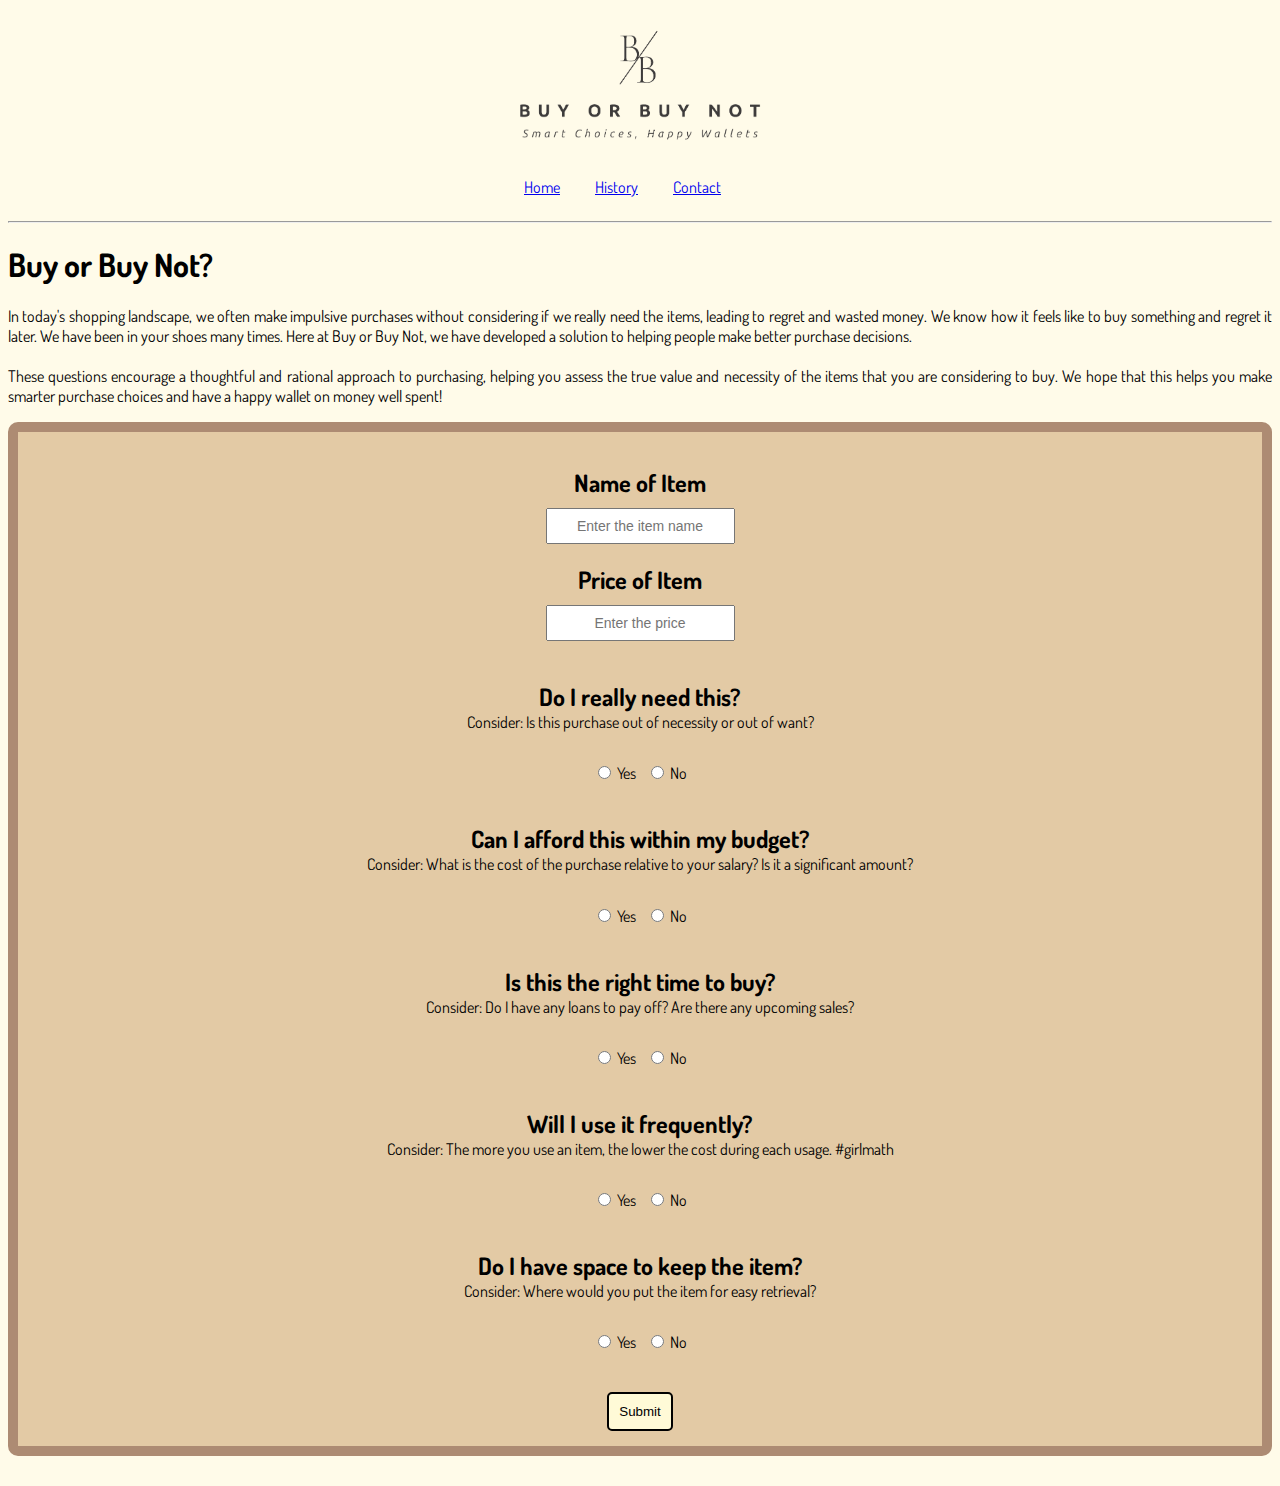
<file: index.html>
<!DOCTYPE html>
<html lang="en">
<head>
    <!-- Google tag (gtag.js) -->
<script async src="https://www.googletagmanager.com/gtag/js?id=G-TRR0G41L3D"></script>
<script>
  window.dataLayer = window.dataLayer || [];
  function gtag(){dataLayer.push(arguments);}
  gtag('js', new Date());

  gtag('config', 'G-TRR0G41L3D');
</script>
    <meta charset="UTF-8">
    <meta name="viewport" content="width=device-width, initial-scale=1.0">
    <title>BUY OR BUY NOT</title>
    <link rel="stylesheet" href="./style.css">
    <link rel="preconnect" href="https://fonts.googleapis.com">
    <link rel="preconnect" href="https://fonts.gstatic.com" crossorigin>
    <link href="https://fonts.googleapis.com/css2?family=Dosis:wght@400;700&display=swap" rel="stylesheet">
</head>
<body>

    <div class="header_main_wrapper">
        <div class="logo">
           <a href="index.html"><img src="brand.png" alt="headerlogo"></a> 
        </div>
        
        <div class="header_main_slider">
            <ul>
                <li><a href="index.html">Home</a></li>
                <li><a href="history.html">History</a></li>
                <li><a href="contact.html">Contact</a></li>
            </ul>
        </div>
    </div>
    <hr/>
    <div class="mobile-menu-trigger">
        <span></span>
        <span></span>
        <span></span>
    </div>

    <div class="container">
        <h1>Buy or Buy Not?</h1>
        <p class="description">
            In today's shopping landscape, we often make impulsive purchases without considering if we really need the items, leading to regret and wasted money.
            We know how it feels like to buy something and regret it later. We have been in your shoes many times.
            Here at Buy or Buy Not, we have developed a solution to helping people make better purchase decisions.
            <br/>
            <br/>
            These questions encourage a thoughtful and rational approach to purchasing, helping you assess the true value
            and necessity of the items that you are considering to buy. We hope that this helps you make smarter purchase choices and have a happy wallet on money well spent!
        </p>
    </div>

    <div class="question-container">

      <div class="question" id="itemName">
        <h2><label for="itemName">Name of Item</label></h2>
        <input type="text" id="itemName" class="input-box" placeholder="Enter the item name">
     </div>

       <div class="question" id="itemPrice">
      <h2><label for="itemPrice">Price of Item</label></h2>
      <input type="text" id="itemPrice" class="input-box" placeholder="Enter the price">
      </div>

     <br/>
        <div class="question" id="question1"></div>
        <h2> Do I really need this?</h2>
        <h4>Consider: Is this purchase out of necessity or out of want?</h4>
        <div class="button-container">
            <label>
                <input type="radio" name="question1" value="yes" onclick="answerQuestion('yes', 1)"> Yes
            </label>
            <label>
                <input type="radio" name="question1" value="no" onclick="answerQuestion('no', 1)"> No
            </label>
        </div>

      <br/>

        <div class="question" id="question2"></div>
        <h2> Can I afford this within my budget?</h2>
        <h4>Consider: What is the cost of the purchase relative to your salary? Is it a significant amount?</h4>
        <div class="button-container">
            <label>
                <input type="radio" name="question2" value="yes" onclick="answerQuestion('yes', 2)"> Yes
            </label>
            <label>
                <input type="radio" name="question2" value="no" onclick="answerQuestion('no', 2)"> No
            </label>
        </div>

      <br/>

        <div class="question" id="question3"></div>
        <h2> Is this the right time to buy?</h2>
        <h4>Consider: Do I have any loans to pay off? Are there any upcoming sales?</h4>
        <div class="button-container">
            <label>
                <input type="radio" name="question3" value="yes" onclick="answerQuestion('yes', 3)"> Yes
            </label>
            <label>
                <input type="radio" name="question3" value="no" onclick="answerQuestion('no', 3)"> No
            </label>
        </div>

      <br/>

        <div class="question" id="question4"></div>
        <h2> Will I use it frequently?</h2>
        <h4>Consider: The more you use an item, the lower the cost during each usage. #girlmath</h4>
        <div class="button-container">
            <label>
                <input type="radio" name="question4" value="yes" onclick="answerQuestion('yes', 4)"> Yes
            </label>
            <label>
                <input type="radio" name="question4" value="no" onclick="answerQuestion('no', 4)"> No
            </label>
        </div>

     <br/>

        <div class="question" id="question5"></div>
        <h2> Do I have space to keep the item?</h2>
        <h4>Consider: Where would you put the item for easy retrieval?</h4>
        <div class="button-container">
            <label>
                <input type="radio" name="question5" value="yes" onclick="answerQuestion('yes', 5)"> Yes
            </label>
            <label>
                <input type="radio" name="question5" value="no" onclick="answerQuestion('no', 5)"> No
            </label>
        </div>

    <br/>
        <button class="submit-button" onclick="submitForm()">Submit</button>
        <div id="results" class="result-box" style="display: none;"></div>
    </div>

    <script src="./script.js"></script>

</body>
</html>
</file>
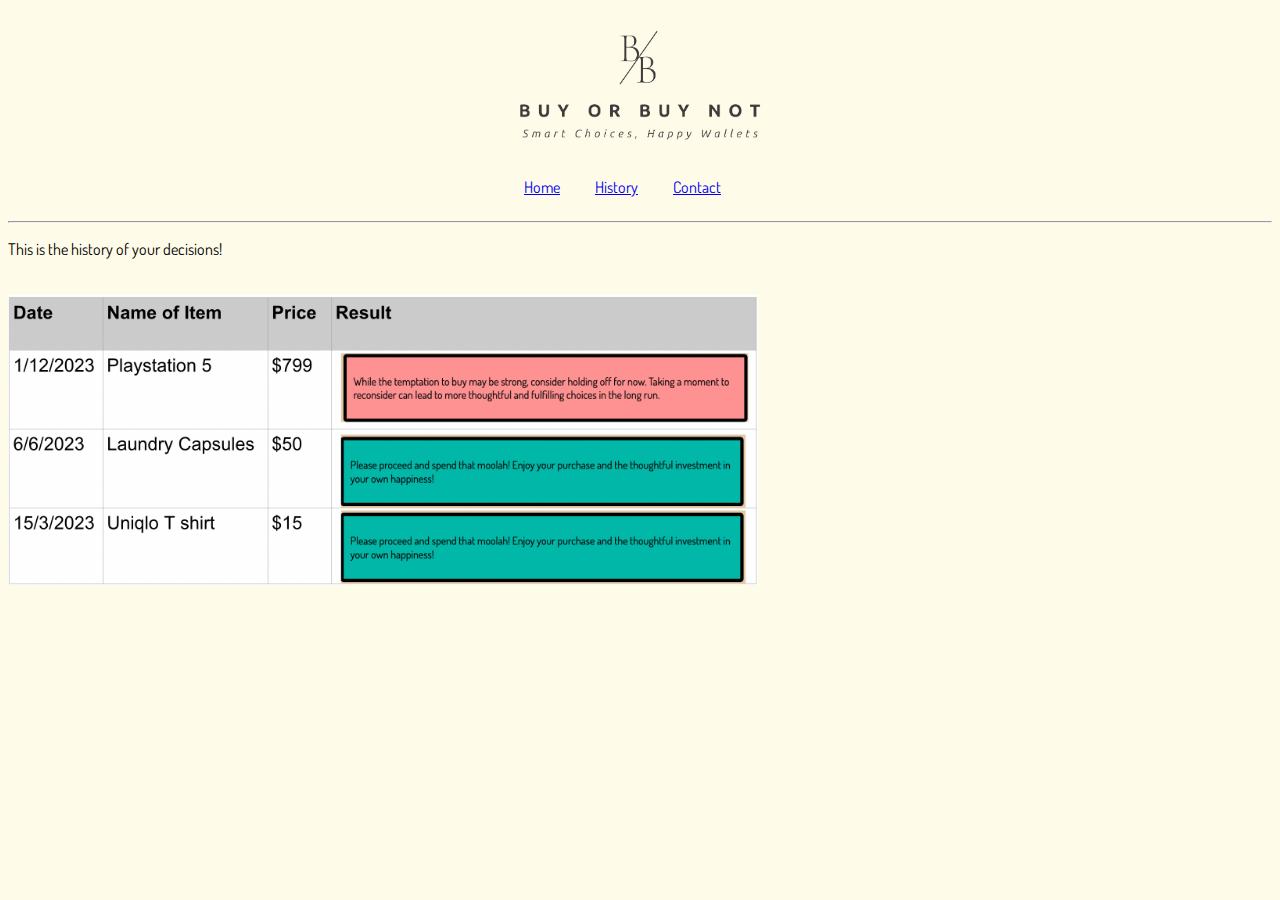
<file: History.html>
<!DOCTYPE html>
<html lang="en">
<head>
    <meta charset="UTF-8">
    <meta name="viewport" content="width=device-width, initial-scale=1.0">
    <title>BUY OR BUY NOT</title>
    <link rel="stylesheet" href="./style.css">
    <link rel="preconnect" href="https://fonts.googleapis.com">
    <link rel="preconnect" href="https://fonts.gstatic.com" crossorigin>
    <link href="https://fonts.googleapis.com/css2?family=Dosis:wght@400;700&display=swap" rel="stylesheet">
</head>
<body>

    <div class="header_main_wrapper">
        <div class="logo">
           <a href="index.html"><img src="brand.png" alt="headerlogo"></a> 
        </div>


        <div class="header_main_slider">
            <ul>
                <li><a href="index.html">Home</a></li>
                <li><a href="history.html">History</a></li>
                <li><a href="contact.html">Contact</a></li>
            </ul>
        </div>
    </div>
    <hr/>
    <div class="mobile-menu-trigger">
        <span></span>
        <span></span>
        <span></span>
    </div>

<p>This is the history of your decisions!<br/><br/></p>

<div class="screenshotHistory">
        <div class="historyimg">
            <img src="screenshot.png" alt="screenshot">
        </div>

</body>
</html>
</file>
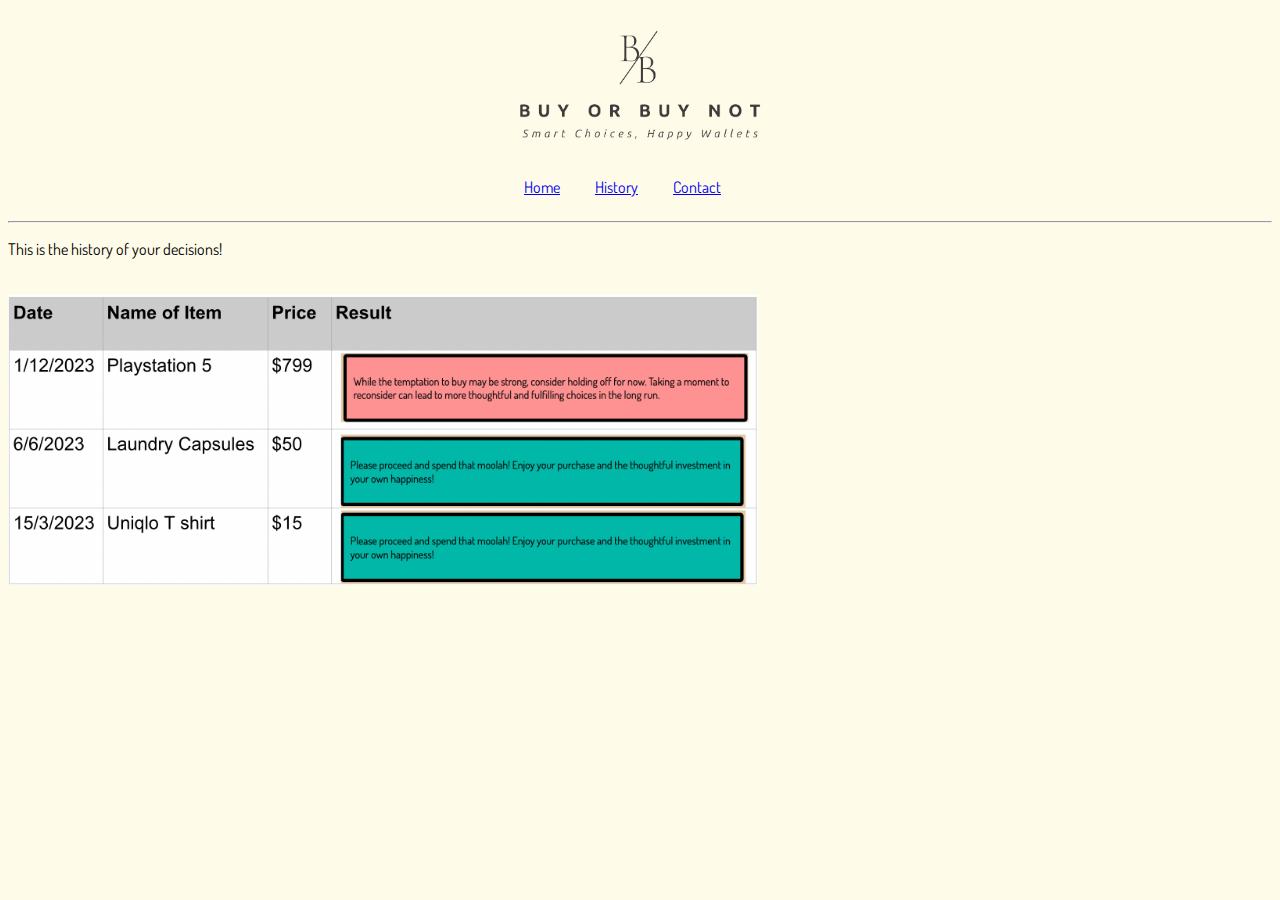
<file: history.html>
<!DOCTYPE html>
<html lang="en">
<head>
  <!-- Google tag (gtag.js) -->
<script async src="https://www.googletagmanager.com/gtag/js?id=G-TRR0G41L3D"></script>
<script>
  window.dataLayer = window.dataLayer || [];
  function gtag(){dataLayer.push(arguments);}
  gtag('js', new Date());

  gtag('config', 'G-TRR0G41L3D');
</script>
    <meta charset="UTF-8">
    <meta name="viewport" content="width=device-width, initial-scale=1.0">
    <title>BUY OR BUY NOT</title>
    <link rel="stylesheet" href="./style.css">
    <link rel="preconnect" href="https://fonts.googleapis.com">
    <link rel="preconnect" href="https://fonts.gstatic.com" crossorigin>
    <link href="https://fonts.googleapis.com/css2?family=Dosis:wght@400;700&display=swap" rel="stylesheet">
</head>
<body>

    <div class="header_main_wrapper">
        <div class="logo">
           <a href="index.html"><img src="brand.png" alt="headerlogo"></a> 
        </div>


        <div class="header_main_slider">
            <ul>
                <li><a href="index.html">Home</a></li>
                <li><a href="history.html">History</a></li>
                <li><a href="contact.html">Contact</a></li>
            </ul>
        </div>
    </div>
    <hr/>
    <div class="mobile-menu-trigger">
        <span></span>
        <span></span>
        <span></span>
    </div>

<p>This is the history of your decisions!<br/><br/></p>

<div class="screenshotHistory">
        <div class="historyimg">
            <img src="screenshot.png" alt="screenshot">
        </div>

</body>
</html>
</file>
<file: style.css>
body {
    font-family: 'Dosis', sans-serif;
    background-color: #FFFBE9;
    overflow-wrap: break-word;
}

.header_main_wrapper {
    display: flex;
    flex-direction: column;
    align-items: center;
}

.logo img {
    height: auto;
    width: 250px;
}

.logo {
    margin-top: 20px;
    margin-bottom: 10px;
}

.header_main_slider ul {
    list-style-type: none;
    margin: 10;
    padding: 0;
    display: flex;
    flex-direction: row;
    width: 100%;
}

.header_main_slider li {
    margin-right: 35px;
    align-items: center;
    flex-grow: 1;
}

h2 {
    margin-bottom: 0px;
}

h4 {
    margin-top: 0px;
    font-weight: normal;
}

.description{
    text-align:justify;
}


.question-container {
    background-color: #E3CAA5;
    border-radius: 10px;
    border: 10px solid #AD8B73;
    margin-bottom: 30px;
    padding: 15px;
    display: flex;
    flex-direction: column;
    align-items: center;
}

.button-container {
    display: flex;
    gap: 10px;
    margin-top: 10px;
}

.button-container button {
    border: none;
    border-radius: 5px;
    padding: 10px;
    cursor: pointer;
}

.input-box {
    margin-top: 10px;
    height: 30px;
    font-size: 14px;
}


#itemName, #itemPrice {
    text-align: center;
}

.submit-button {
    border: 2px solid black;
    background-color: #FFFAD7;
    border-radius: 5px;
    padding: 10px;
    cursor: pointer;
    margin-top: 20px;
}

.submit-button:hover {
    background-color:#F7D060;
}

.result-box {
    border: 5px solid black;
    border-radius: 5px;
    padding: 10px;
    margin-top: 20px;
}

.historyimg img{
    width:750px;
}
</file>
